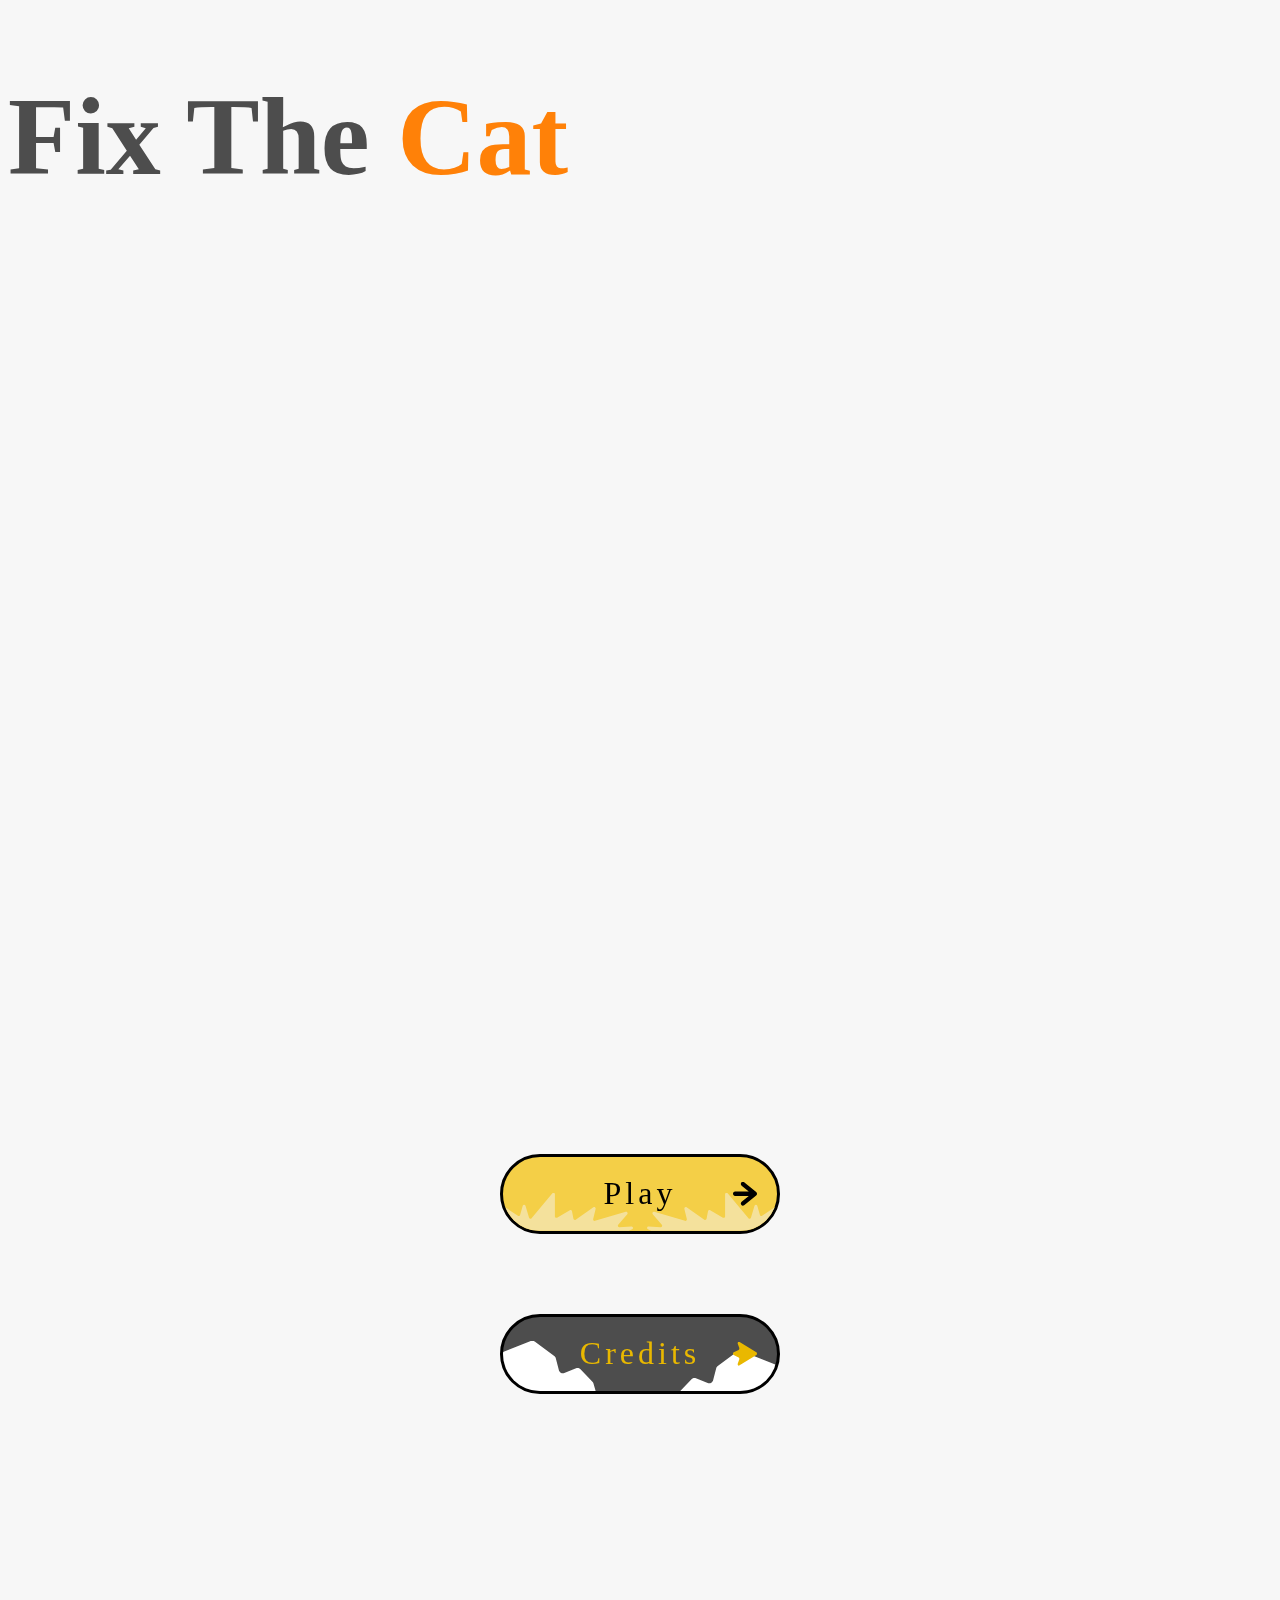
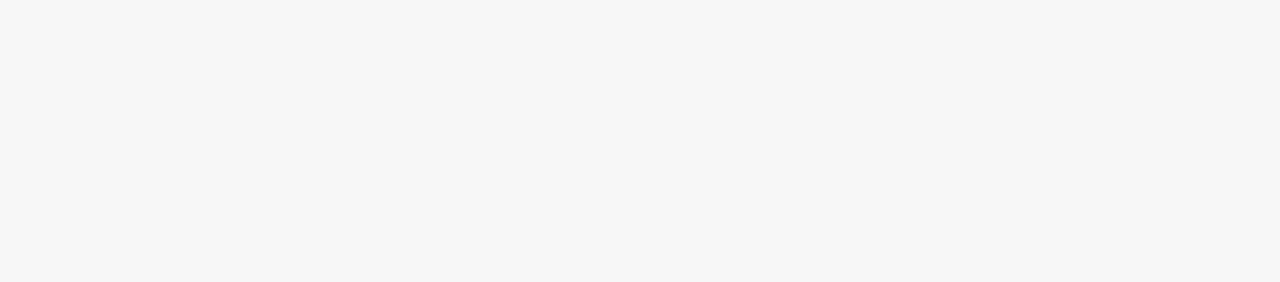
<file: index.html>
<!DOCTYPE html>
<html lang="en">

<head>
    <meta charset="UTF-8">
    <meta http-equiv="X-UA-Compatible" content="IE=edge">
    <meta name="viewport" content="width=device-width, initial-scale=1.0">
    <title>Fix The Cat</title>
    <link rel="stylesheet" href="style.css">

    <!-- Favicons -->
    <link href="images/cat.jpg" rel="icon">


    <!-- google font -->
    <link rel="preconnect" href="https://fonts.googleapis.com">
    <link rel="preconnect" href="https://fonts.gstatic.com" crossorigin>
    <link href="https://fonts.googleapis.com/css2?family=Lobster&display=swap" rel="stylesheet">
    <!-- <link rel="preconnect" href="https://fonts.googleapis.com">
    <link rel="preconnect" href="https://fonts.gstatic.com" crossorigin>
    <link href="https://fonts.googleapis.com/css2?family=Fredoka+One&display=swap" rel="stylesheet"> -->

    <!-- Bootstrap 5 cdn -->
    <link href="https://cdn.jsdelivr.net/npm/bootstrap@5.0.2/dist/css/bootstrap.min.css" rel="stylesheet"
        integrity="sha384-EVSTQN3/azprG1Anm3QDgpJLIm9Nao0Yz1ztcQTwFspd3yD65VohhpuuCOmLASjC" crossorigin="anonymous">

    <!-- jquery cdn -->
    <script src="https://code.jquery.com/jquery-3.6.0.min.js"
        integrity="sha256-/xUj+3OJU5yExlq6GSYGSHk7tPXikynS7ogEvDej/m4=" crossorigin="anonymous"></script>
</head>

<body>

    <div class="row">
        <div class="col-lg-6 d-flex align-items-center justify-content-center titlediv ">
            <!-- <h1 class="titletext"><span class="fixtitle">𝕱𝖎𝖝 𝕿𝖍𝖊</span><span class="catclass"> 𝕮𝖆𝖙</span></h1> -->
            <h1 class="titletext"><span class="fixtitle">Fix The</span><span class="catclass"> Cat</span></h1>
        </div>
        <div class="col-lg-6 d-flex align-items-center justify-content-center buttondiv">

            <div class="buttonpacket">
                <a href="gamepage.html" class="button button--piyo" style="margin-bottom: 80px;">
                    <div class="button__wrapper">
                        <span class="button__text">Play</span>
                    </div>
                    <!-- <div class="characterBox">
                        <div class="character wakeup">
                            <div class="character__face"></div>
                        </div>
                        <div class="character wakeup">
                            <div class="character__face"></div>
                        </div>
                        <div class="character">
                            <div class="character__face"></div>
                        </div>
                    </div> -->
                </a>

                <a href="credits.html" class="button button--pen">
                    <div class="button__wrapper">
                        <span class="button__text">Credits</span>
                    </div>
                    <!-- <div class="characterBox">
                        <div class="character wakeup">
                            <div class="character__face"></div>
                            <div class="charactor__face2"></div>
                        </div>
                        <div class="character wakeup">
                            <div class="character__face"></div>
                            <div class="charactor__face2"></div>
                        </div>
                        <div class="character">
                            <div class="character__face"></div>
                            <div class="charactor__face2"></div>
                        </div>
                    </div> -->
                </a>
            </div>

        </div>
    </div>


    <script src="main.js"></script>
    <!-- Bootstrap 5 js script -->
    <script src="https://cdn.jsdelivr.net/npm/bootstrap@5.0.2/dist/js/bootstrap.bundle.min.js"
        integrity="sha384-MrcW6ZMFYlzcLA8Nl+NtUVF0sA7MsXsP1UyJoMp4YLEuNSfAP+JcXn/tWtIaxVXM"
        crossorigin="anonymous"></script>
</body>

</html>
</file>
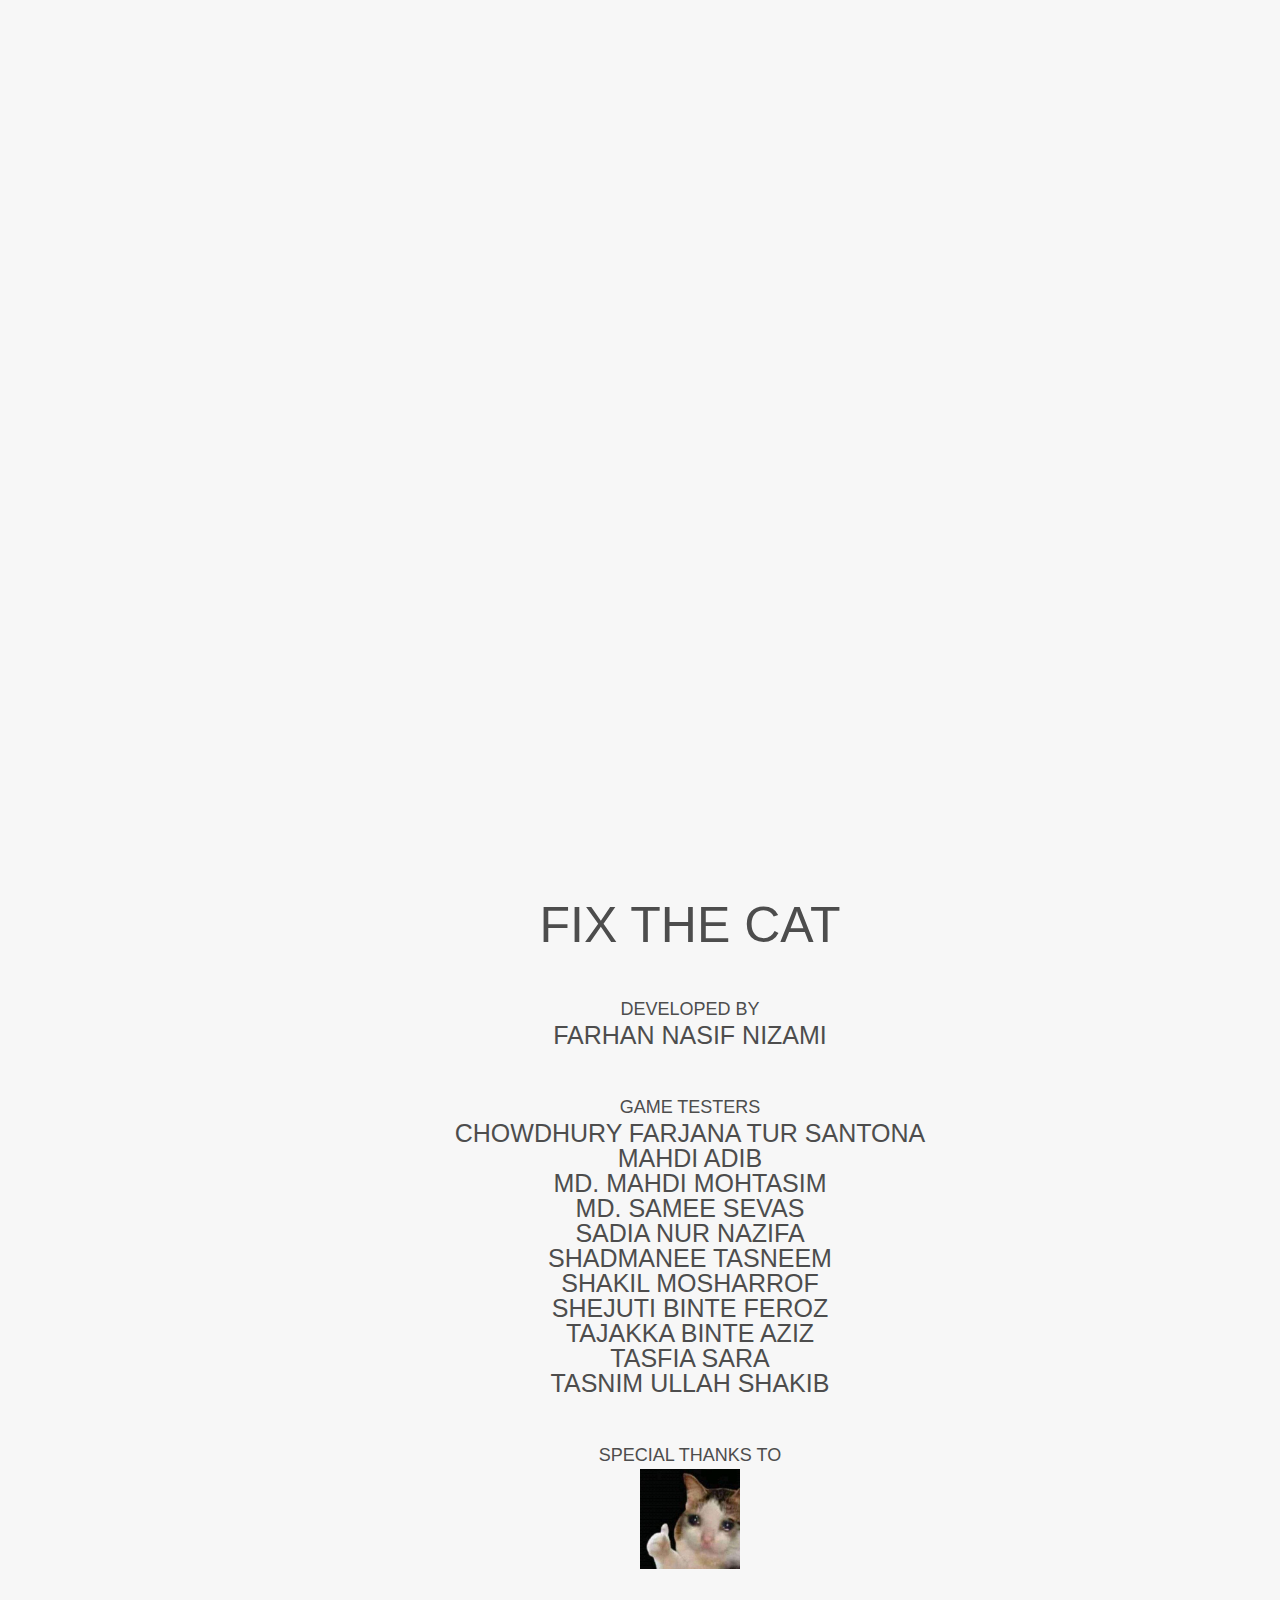
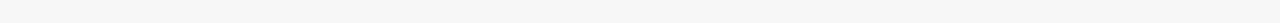
<file: credits.html>
<!DOCTYPE html>
<html lang="en">

<head>
    <meta charset="UTF-8">
    <meta http-equiv="X-UA-Compatible" content="IE=edge">
    <meta name="viewport" content="width=device-width, initial-scale=1.0">
    <title>Fix The Cat</title>
    <link rel="stylesheet" href="style.css">

    <!-- Favicons -->
    <link href="images/cat.jpg" rel="icon">


    <!-- google font -->
    <link rel="preconnect" href="https://fonts.googleapis.com">
    <link rel="preconnect" href="https://fonts.gstatic.com" crossorigin>
    <link href="https://fonts.googleapis.com/css2?family=Lobster&display=swap" rel="stylesheet">
    <!-- <link rel="preconnect" href="https://fonts.googleapis.com">
    <link rel="preconnect" href="https://fonts.gstatic.com" crossorigin>
    <link href="https://fonts.googleapis.com/css2?family=Fredoka+One&display=swap" rel="stylesheet"> -->

    <!-- Bootstrap 5 cdn -->
    <link href="https://cdn.jsdelivr.net/npm/bootstrap@5.0.2/dist/css/bootstrap.min.css" rel="stylesheet"
        integrity="sha384-EVSTQN3/azprG1Anm3QDgpJLIm9Nao0Yz1ztcQTwFspd3yD65VohhpuuCOmLASjC" crossorigin="anonymous">

    <!-- jquery cdn -->
    <script src="https://code.jquery.com/jquery-3.6.0.min.js"
        integrity="sha256-/xUj+3OJU5yExlq6GSYGSHk7tPXikynS7ogEvDej/m4=" crossorigin="anonymous"></script>
</head>

<body>


    <div class="container">
        <div class="wrapper">
            <div class="movie">
                Fix The Cat
            </div>
            <div class="job">
                Developed By
            </div>
            <div class="name">
                Farhan Nasif Nizami
            </div>
            <div class="job">
                Game Testers
            </div>
            <div class="name">
                Chowdhury Farjana Tur Santona <br>
                Mahdi Adib <br>
                Md. Mahdi Mohtasim <br>
                Md. Samee Sevas <br>
                Sadia Nur Nazifa <br>
                Shadmanee Tasneem <br>
                Shakil Mosharrof <br>
                Shejuti Binte Feroz <br>
                Tajakka Binte Aziz <br>
                Tasfia Sara <br>
                Tasnim Ullah Shakib
            </div>

            <div class="job">
                Special Thanks To
            </div>
            <div class="name">
                <img src="images/cat.jpg" alt="" height="100px" width="100px">
            </div>
           
        </div>
    </div>

    <script src="main.js"></script>
    <!-- Bootstrap 5 js script -->
    <script src="https://cdn.jsdelivr.net/npm/bootstrap@5.0.2/dist/js/bootstrap.bundle.min.js"
        integrity="sha384-MrcW6ZMFYlzcLA8Nl+NtUVF0sA7MsXsP1UyJoMp4YLEuNSfAP+JcXn/tWtIaxVXM"
        crossorigin="anonymous"></script>
</body>

</html>
</file>
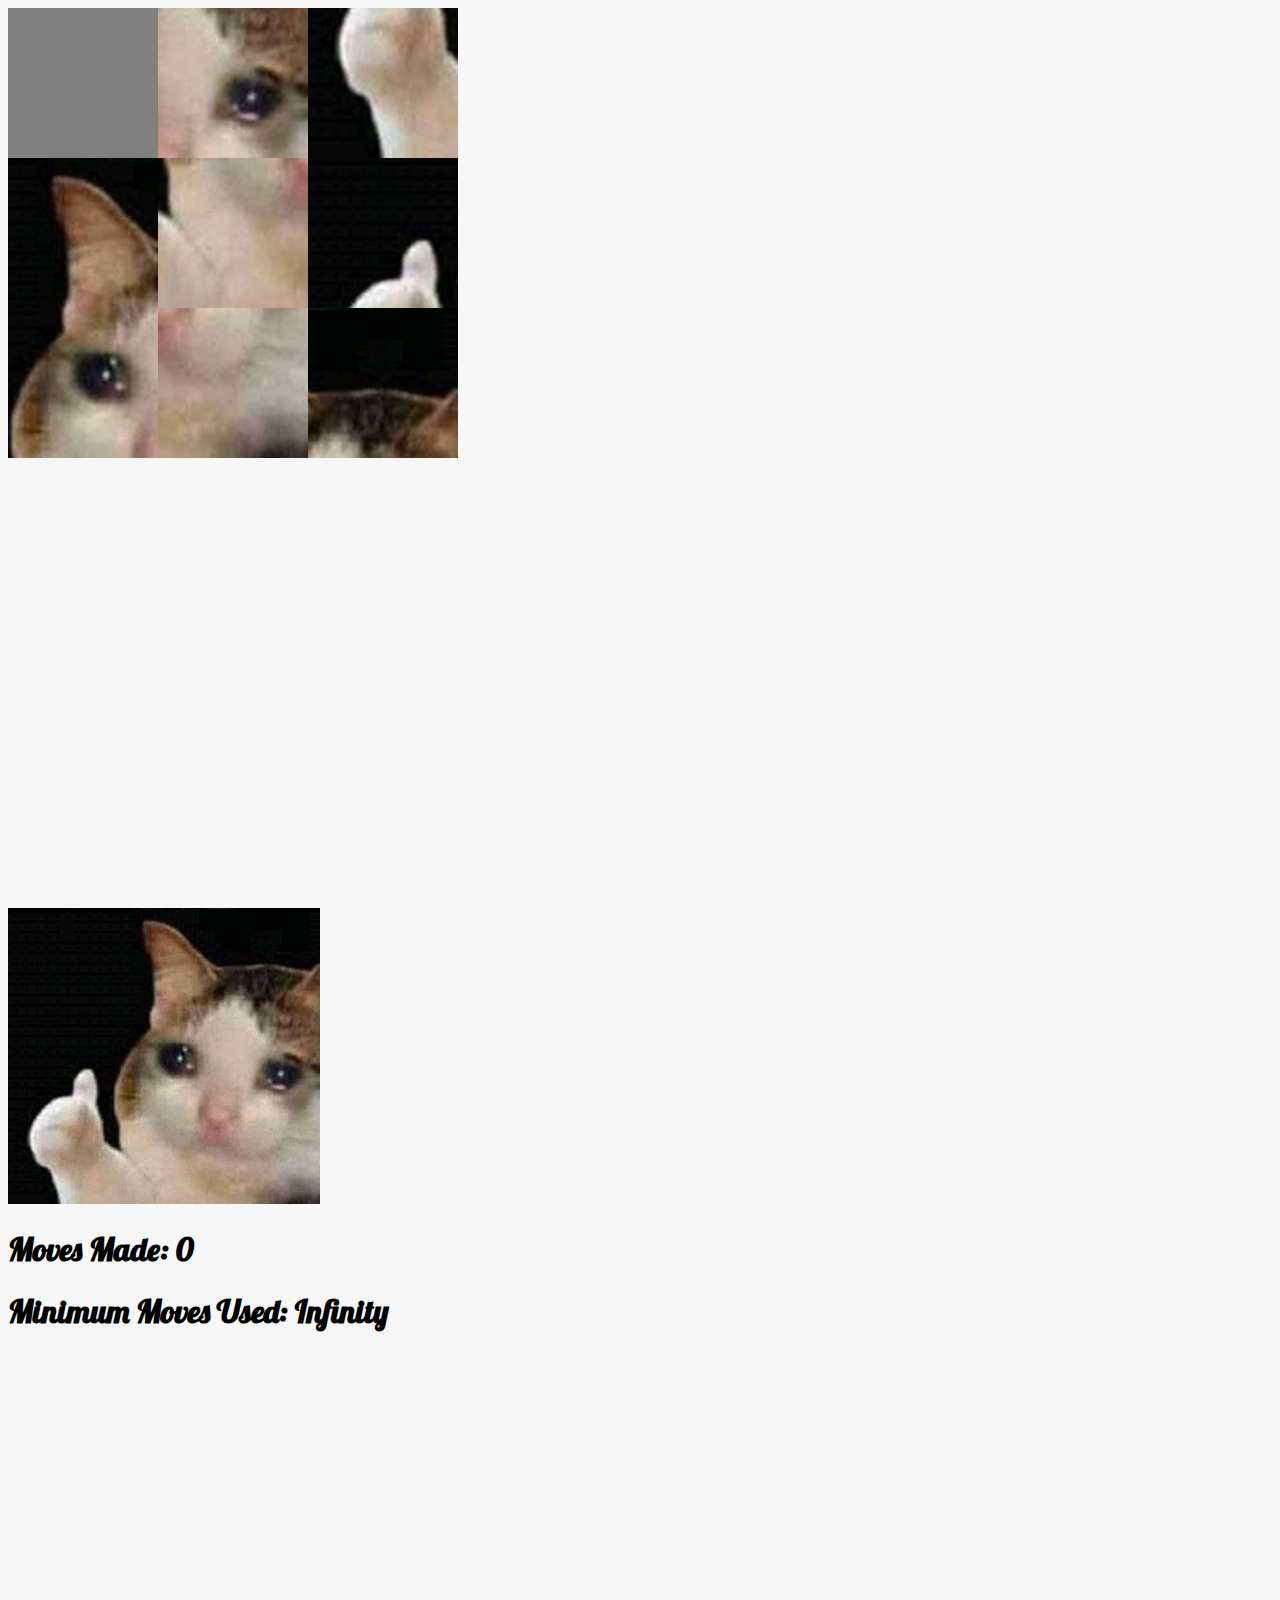
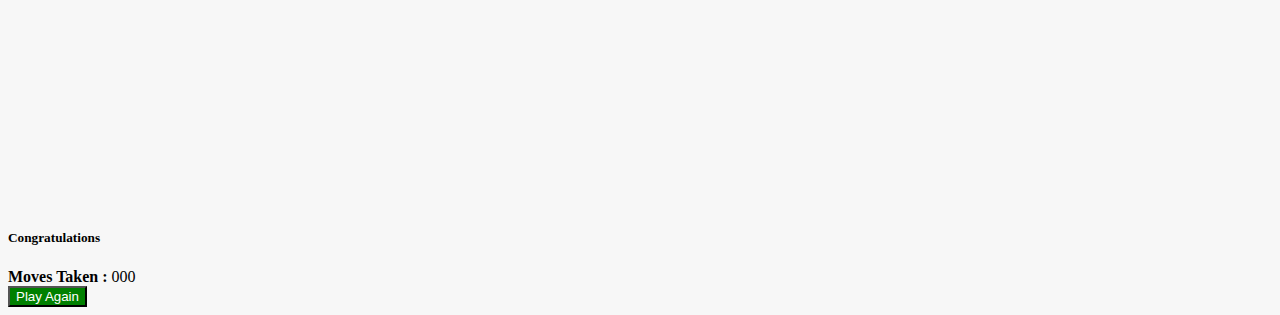
<file: gamepage.html>
<!DOCTYPE html>
<html lang="en">

<head>
    <meta charset="UTF-8">
    <meta http-equiv="X-UA-Compatible" content="IE=edge">
    <meta name="viewport" content="width=device-width, initial-scale=1.0">
    <title>Fix The Cat</title>
    <link rel="stylesheet" href="style.css">

    <!-- Favicons -->
    <link href="images/cat.jpg" rel="icon">


    <!-- google font -->
    <link rel="preconnect" href="https://fonts.googleapis.com">
    <link rel="preconnect" href="https://fonts.gstatic.com" crossorigin>
    <link href="https://fonts.googleapis.com/css2?family=Lobster&display=swap" rel="stylesheet">
    <link rel="preconnect" href="https://fonts.googleapis.com">
    <link rel="preconnect" href="https://fonts.gstatic.com" crossorigin>
    <link href="https://fonts.googleapis.com/css2?family=Fredoka+One&display=swap" rel="stylesheet">

    <!-- Bootstrap 5 cdn -->
    <link href="https://cdn.jsdelivr.net/npm/bootstrap@5.0.2/dist/css/bootstrap.min.css" rel="stylesheet"
        integrity="sha384-EVSTQN3/azprG1Anm3QDgpJLIm9Nao0Yz1ztcQTwFspd3yD65VohhpuuCOmLASjC" crossorigin="anonymous">

    <!-- jquery cdn -->
    <script src="https://code.jquery.com/jquery-3.6.0.min.js"
        integrity="sha256-/xUj+3OJU5yExlq6GSYGSHk7tPXikynS7ogEvDej/m4=" crossorigin="anonymous"></script>
</head>

<body>

    <div class="mt-3">

        <div class="row">

            <div class="col-lg-6 mt-2 d-flex justify-content-center align-items-center gameside" style="height: 100vh;">
                <div class="grid" id="lol"></div>
            </div>

            <div class="col-lg-6 mt-2 d-flex justify-content-center align-items-center scoreside"
                style="height: 100vh;">
                <div>
                    <img src="images/cat.jpg" class="ogcat" alt="broken cat">
                    <div class="d-flex justify-content-center mt-5 movediv">
                        <h1>
                            Moves Made: <span id="movecnt">X</span>
                        </h1>
                    </div>
                    <div class="d-flex justify-content-center movediv">
                        <h1>
                            Minimum Moves Used: <span id="lowscore">Infinity</span>
                        </h1>
                    </div>
                </div>
            </div>

        </div>


        <!--Win Modal -->
        <div class="modal fade" id="winModal" data-bs-backdrop="static" data-bs-keyboard="false" tabindex="-1"
            aria-labelledby="staticBackdropLabel" aria-hidden="true">
            <div class="modal-dialog modal-dialog-centered">
                <div class="modal-content">
                    <div class="modal-header d-flex justify-content-center">
                        <h5 class="modal-title" id="staticBackdropLabel">Congratulations</h5>
                        <!-- <button type="button" class="btn-close" data-bs-dismiss="modal" aria-label="Close"></button> -->
                    </div>
                    <div class="modal-body">

                        <span style="font-weight: 600;">Moves Taken :</span> <span id='moves'>000</span>
                        <!-- <div class="mb-3">
                        <label for="exampleInputEmail1" class="form-label" style="font-weight: 600;">Enter Your
                            Name:</label>
                        <input type="text" class="form-control" id="name" aria-describedby="" required>
                    </div> -->

                    </div>
                    <div class="modal-footer">
                        <!-- <button type="button" class="btn btn-secondary" data-bs-dismiss="modal">Close</button> -->
                        <button type="button" class="btn playbtn" style="background-color: green; color: white;">Play
                            Again</button>
                    </div>
                </div>
            </div>
        </div>
    </div>

    <script src="main.js"></script>
    <!-- Bootstrap 5 js script -->
    <script src="https://cdn.jsdelivr.net/npm/bootstrap@5.0.2/dist/js/bootstrap.bundle.min.js"
        integrity="sha384-MrcW6ZMFYlzcLA8Nl+NtUVF0sA7MsXsP1UyJoMp4YLEuNSfAP+JcXn/tWtIaxVXM"
        crossorigin="anonymous"></script>
</body>

</html>
</file>
<file: style.css>
body {
    background-color: #F7F7F7 !important;
    
}

.grid {
    height: 624px;
    width: 624px;
    display: flex;
    flex-wrap: wrap;
    /* background-color: yellow; */
    margin: 0;
    padding: 0;
}

.cell {
    height: 208px;
    width: 208px;
    display: flex;
    justify-content: center;
    align-items: center;
    background-color: green;
}

.imgbox:hover {
    border-style: solid;
    border-color: lightblue;
}

.imgbox {
    box-sizing: border-box;
    width: 208px;
    height: 208px;
}


.movediv {
    font-family: 'Lobster', cursive;
}

.titletext {
    font-size: 110px;
    font-weight: 600;
    /* color: #0081C9; */
    font-family: 'Fredoka One', cursive;
}

.catclass {
    /* color: #FF7B54; */
    /* color: #FC7300; */
    color: #FF8108;
}

.fixtitle {
    /* color: #379237; */
    color: #4D4D4D;
}

.titlediv {
    height: 100vh;
}

.buttondiv {
    height: 100vh;
}


@media only screen and (max-width: 992px) {
    .titletext {
        margin-top: 40px;
        font-size: 60px;
    }

    .titlediv {
        height: auto;
    }

    .buttondiv {
        height: auto;
    }
}


@media only screen and (max-width: 780px) {
    .grid {
        height: 312px;
        width: 312px;
    }

    .imgbox {
        width: 104px;
        height: 104px;
    }

    .cell {
        width: 104px;
        height: 104px;
    }

    .gameside {
        height: auto !important;
    }

    .scoreside {
        height: auto !important;
    }

}

@media only screen and (min-width: 992px) and (max-width: 1300px) {
    .grid {
        height: 450px;
        width: 450px;
    }

    .imgbox {
        width: 150px;
        height: 150px;
    }

    .cell {
        width: 150px;
        height: 150px;
    }

    .gameside {
        height: 100vh !important;
    }

    .scoreside {
        height: 100vh !important;
    }
}

@media only screen and (min-width: 781px) and (max-width: 991px) {
    .grid {
        height: 450px;
        width: 450px;
    }

    .imgbox {
        width: 150px;
        height: 150px;
    }

    .cell {
        width: 150px;
        height: 150px;
    }

    .gameside {
        height: auto !important;
    }

    .scoreside {
        height: auto !important;
    }
}


@media only screen and (max-width: 320px) {
    .grid {
        height: 300px;
        width: 300px;
    }

    .imgbox {
        width: 100px;
        height: 100px;
    }

    .cell {
        width: 100px;
        height: 100px;
    }

    .gameside {
        height: auto !important;
    }

    .scoreside {
        height: auto !important;
    }

    .ogcat {
        height: 300px;
        width: 300px;
    }
}


/* button classes */
.button--piyo {
    --main_color: #f4cf47;
    --sub_color1: #f4e19c;
    --sub_color2: #ff8108;
    --base_color: #000;
    --border_radius1: 60px 60px 40px 40px / 48px 48px 30px 30px;
    --border_radius2: 70px 70px 40px 40px / 48px 48px 30px 30px;
    --border_radius3: 40px 40px 40px 40px / 48px 48px 30px 30px;
}

.button--hoo {
    --main_color: #4993ff;
    --sub_color1: #385082;
    --sub_color2: #fff58f;
    --sub_color3: #fff;
    --base_color: #FFF;
    --border_radius1: 50px 50px 50px 50px / 40px 40px 40px 40px;
    --border_radius2: 60px 60px 50px 50px / 40px 40px 40px 40px;
    --border_radius3: 40px 40px 50px 50px / 60px 60px 40px 40px;
    --border_radius3: 50px 50px 45px 45px / 40px 40px 60px 60px;
}

.button--pen {
    --main_color: #4d4d4d;
    --sub_color1: #FFF;
    --sub_color2: #e9b800;
    --base_color: #e9b800;
    --border_radius1: 60px 60px 40px 40px / 48px 48px 30px 30px;
    --border_radius2: 70px 70px 40px 40px / 48px 48px 30px 30px;
    --border_radius3: 40px 40px 40px 40px / 48px 48px 30px 30px;
}

.button {
    position: relative;
    display: flex;
    justify-content: center;
    align-items: center;
    width: 280px;
    height: 80px;
    box-sizing: border-box;
    text-decoration: none;
    border: solid 3px #000;
    border-radius: 40px;
    background: var(--main_color);
    font-family: 'Fredoka One', cursive;
}

.button::before {
    content: '';
    position: absolute;
    z-index: 2;
    top: 0;
    right: 20px;
    bottom: 0;
    margin: auto 0;
    width: 24px;
    height: 24px;
    background: var(--base_color);
    transition: all ease .2s;
}

.button__wrapper {
    display: flex;
    justify-content: center;
    align-items: center;
    position: relative;
    z-index: 1;
    width: 100%;
    height: 100%;
    border-radius: 40px;
    overflow: hidden;
}

.button__wrapper::before,
.button__wrapper::after {
    transition: all .5s ease;
}

.characterBox {
    position: absolute;
    top: -54px;
    left: 0;
    right: 0;
    margin: 0 auto;
    display: flex;
    justify-content: space-between;
    align-items: flex-end;
    width: 180px;
    height: 56px;
}

.button__text {
    position: relative;
    z-index: 3;
    font-size: 32px;
    letter-spacing: 4px;
    color: var(--base_color);
    transition: all .3s ease;
}

.character {
    position: relative;
    width: 56px;
    height: 36px;
    box-sizing: border-box;
    border: solid 3px #000;
    background: var(--main_color);
    border-radius: var(--border_radius1);
    animation: sleep 1s ease infinite alternate;
}

.character::before {
    content: '';
    position: absolute;
    top: -12px;
    left: 22px;
    width: 12px;
    height: 12px;
    background: #000;
    clip-path: path('M10.23,3.32c-3.54,.63-5.72,2.51-7.02,4.23-.33-1.58-.34-3.54,.93-5.12,.52-.65,.41-1.59-.24-2.11C3.24-.19,2.29-.08,1.77,.57c-3.82,4.77-.31,11.11-.13,11.42,0,0,0,0,0,0,0,0,0,0,0,0,0,0,0,0,0,0-.01-.02,2.49,.04,2.52,0,.1-.14,1.54-4.82,6.59-5.71,.82-.14,1.37-.92,1.22-1.74s-.94-1.36-1.75-1.21Z');
}

.character__face {
    position: absolute;
    z-index: 2;
    top: 15px;
    left: 0;
    right: 0;
    margin: 0 auto;
    width: 12px;
    height: 6px;
    background: var(--sub_color2);
    border-radius: 50% 50% 50% 50% / 78% 78% 22% 22%;
    transition: .2s;
}

.character__face::before,
.character__face::after {
    content: '';
    position: absolute;
    top: -4px;
    width: 8px;
    height: 2px;
    border-radius: 4px;
    background: #000;
}

.character__face::before {
    left: -5px;
}

.character__face::after {
    right: -5px;
}

.button--hoo .character__face::before,
.button--hoo .character__face::after {
    background: #fff;
}

.button--hoo .charactor__face2 {
    position: absolute;
    z-index: 1;
    top: 8px;
    left: 0;
    right: 0;
    margin: auto;
    width: 14px;
    height: 10px;
    background: #385082;
    animation: face_hoo 1s ease infinite alternate;
}

.button--hoo .charactor__face2::before,
.button--hoo .charactor__face2::after {
    content: '';
    position: absolute;
    top: -1px;
    width: 20px;
    height: 10px;
    box-sizing: border-box;
    border-radius: 50%;
    border: solid 3px #385082;
    background: #000;
}

.button--hoo .charactor__face2::before {
    left: -12px;
}

.button--hoo .charactor__face2::after {
    right: -12px;
}

.button--hoo .charactor__body {
    position: absolute;
    bottom: 0;
    left: 0;
    right: 0;
    margin: 0 auto;
    width: 0;
    height: 0;
    border-top: solid 2px #385082;
    border-left: solid 7px transparent;
    border-right: solid 7px transparent;
    border-bottom: solid 0 transparent;
    animation: body_hoo 1s ease infinite alternate;
}

.button--hoo .charactor__body::before,
.button--hoo .charactor__body::after {
    content: '';
    position: absolute;
    top: -4px;
    width: 0;
    height: 0;
    border-top: solid 2px #385082;
    border-left: solid 7px transparent;
    border-right: solid 7px transparent;
    border-bottom: solid 0 transparent;
}

.button--hoo .charactor__body::before {
    left: -17px;
}

.button--hoo .charactor__body::after {
    right: -17px;
}

.button--pen .charactor__face2 {
    position: absolute;
    z-index: 1;
    bottom: 0;
    left: 0;
    right: 0;
    margin: auto;
    width: 30px;
    height: 10px;
    border-radius: 50%;
    background: #fff;
    animation: face_pen 1s ease infinite alternate;
}

.button--pen .charactor__face2::before,
.button--pen .charactor__face2::after {
    content: '';
    position: absolute;
    top: -8px;
    width: 17px;
    height: 10px;
    border-radius: 50%;
    background: #fff;
}

.button--pen .charactor__face2::before {
    left: -4px;
}

.button--pen .charactor__face2::after {
    right: -4px;
}

.button--piyo::before {
    clip-path: path('M24,12.02c0-1.09-.75-1.71-.81-1.77L11.17,.45c-.91-.74-2.21-.56-2.91,.42-.69,.97-.52,2.37,.39,3.11l7.12,5.81-13.7-.02h0C.93,9.77,0,10.76,0,11.99c0,1.23,.93,2.22,2.07,2.22l13.7,.02-7.13,5.78c-.91,.74-1.09,2.13-.4,3.11,.41,.58,1.03,.88,1.65,.88,.44,0,.88-.15,1.25-.45l12.04-9.76c.07-.06,.82-.67,.82-1.77Z');
}

.button--hoo::before {
    clip-path: path('M21.93,9.8h-3.33S11.5,.79,11.5,.79c-.74-.94-2.05-1.05-2.92-.26-.88,.79-.99,2.19-.25,3.13l4.84,6.13-11.09-.02C.95,9.73,0,10.76,0,11.99c0,1.23,.93,2.22,2.07,2.22l11.09,.02-4.86,6.12c-.74,.93-.63,2.33,.24,3.13,.39,.35,.87,.53,1.34,.53,.59,0,1.17-.27,1.58-.78l7.13-8.99h3.32s0,0,0,0c1.14,0,2.07-.99,2.07-2.22,0-1.23-.93-2.22-2.07-2.22Z');
}

.button--pen::before {
    clip-path: path('M23.36,10.63L6.18,.13c-.93-.57-1.85,.81-1.39,2.06l1.44,3.91c.3,.81,.01,1.81-.6,2.1L.72,10.58c-.96,.47-.96,2.37,0,2.83l4.91,2.38c.62,.3,.9,1.29,.6,2.1l-1.44,3.91c-.46,1.26,.46,2.63,1.39,2.06L23.36,13.37c.86-.53,.86-2.22,0-2.75Z');
}

.button--piyo .button__wrapper::before,
.button--piyo .button__wrapper::after {
    content: '';
    position: absolute;
    bottom: 0;
    width: 130px;
    height: 38px;
    background: var(--sub_color1);
    clip-path: path('M13.77,37.35L.25,16.6c-.87-1.33,.69-2.91,2-2.02l12.67,8.59c.81,.55,1.91,.14,2.18-.81l2.62-9.33c.39-1.4,2.34-1.42,2.76-.02l3.6,11.99c.33,1.11,1.74,1.4,2.47,.52L49.38,.52c.87-1.04,2.53-.42,2.53,.95V23.7c0,1.13,1.2,1.83,2.16,1.26l12.75-7.51c.85-.5,1.94,0,2.13,.98l1.5,7.6c.2,1.03,1.37,1.51,2.22,.92l17.74-12.3c1.09-.75,2.52,.25,2.21,1.55l-2.44,10.2c-.26,1.09,.74,2.06,1.8,1.75l30.8-9.04c1.37-.4,2.42,1.26,1.49,2.36l-9.07,10.66c-.83,.98-.1,2.49,1.17,2.42l12.12-.68c1.6-.09,2.12,2.15,.65,2.8l-2.73,1.21c-.18,.08-.38,.12-.58,.12H14.97c-.48,0-.93-.25-1.2-.65Z');
}

.button--piyo .button__wrapper::before {
    left: 0;
}

.button--piyo .button__wrapper::after {
    right: 0;
    transform: rotateY(180deg);
}

.button--hoo .button__wrapper::before,
.button--hoo .button__wrapper::after {
    content: '';
    position: absolute;
    width: 80px;
    height: 100px;
    background: var(--sub_color1);
    clip-path: path('M75.96,41.27l-42.76,11.17V0H0V100H33.2v-28.75l45.07-23.97c3.38-1.8,1.39-6.98-2.31-6.01Z');
}

.button--hoo .button__wrapper::before {
    left: 6px;
    bottom: 0;
}

.button--hoo .button__wrapper::after {
    right: 8px;
    bottom: -10px;
    transform: rotateY(180deg);
}

.button--pen .button__wrapper::before,
.button--pen .button__wrapper::after {
    content: '';
    position: absolute;
    width: 110px;
    height: 60px;
    background: var(--sub_color1);
    clip-path: path('M9.12,14.14L43.15,.5c1.61-.86,3.57-.59,4.9,.68l19.55,14.31c.42,.4,.76,.89,.99,1.42l3.45,13.09c.89,2.06,3.18,3.09,5.28,2.37l11.76-4.86c1.56-.54,3.29-.11,4.43,1.1l11.93,12.39c.48,.51,.84,1.12,1.03,1.8l3.35,11.62c.8,2.79-1.25,5.58-4.1,5.58H4.27c-2.71,0-4.73-2.54-4.18-5.24L6.92,17.11c.26-1.28,1.07-2.37,2.2-2.97Z');
}

.button--pen .button__wrapper::before {
    left: -16px;
    bottom: -10px;
}

.button--pen .button__wrapper::after {
    right: -8px;
    bottom: -20px;
    transform: rotateY(180deg);
}

.button:hover .button__wrapper::before {
    transform: translateX(-12px);
}

.button:hover .button__wrapper::after {
    transform: rotateY(180deg) translateX(-12px);
}

.button:hover .button__text {
    letter-spacing: 6px;
}

.button:hover::before {
    right: 14px;
}

.button:hover .wakeup {
    animation: wakeup .2s ease;
    animation-fill-mode: forwards;
}

.button:hover .wakeup .character__face {
    top: 20px;
}

.button:hover .wakeup .character__face::before,
.button:hover .wakeup .character__face::after {
    animation: eye 5s linear infinite;
}

.button:hover .wakeup:nth-child(2) .character__face::before,
.button:hover .wakeup:nth-child(2) .character__face::after {
    animation: eye_2 5s linear infinite;
}

.button--hoo:hover .wakeup .charactor__face2::before,
.button--hoo:hover .wakeup .charactor__face2::after {
    height: 20px;
}

.button--hoo:hover .wakeup .charactor__body {
    animation: body_hoo_wakeup .2s ease;
    animation-fill-mode: forwards;
    border-top: solid 6px #385082;
}

.button--hoo:hover .wakeup .charactor__body::before,
.button--hoo:hover .wakeup .charactor__body::after {
    top: -12px;
    border-top: solid 5px #385082;
}

.button--pen:hover .wakeup .charactor__face2 {
    animation: face_pen_wakeup .2s ease;
    animation-fill-mode: forwards;
}

.button--pen:hover .wakeup .charactor__face2::before,
.button--pen:hover .wakeup .charactor__face2::after {
    top: -12px;
    height: 18px;
}

@keyframes sleep {
    0% {
        height: 36px;
        border-radius: var(--border_radius1);
    }

    100% {
        height: 32px;
        border-radius: var(--border_radius2);
    }
}

@keyframes wakeup {
    0% {
        height: 32px;
        border-radius: var(--border_radius2);
    }

    100% {
        height: 56px;
        border-radius: var(--border_radius3);
    }
}

@keyframes eye {
    0% {
        top: -6px;
        width: 6px;
        height: 6px;
    }

    30% {
        top: -6px;
        width: 6px;
        height: 6px;
    }

    32% {
        top: -4px;
        width: 8px;
        height: 2px;
    }

    34% {
        top: -6px;
        width: 6px;
        height: 6px;
    }

    70% {
        top: -6px;
        width: 6px;
        height: 6px;
    }

    72% {
        top: -4px;
        width: 8px;
        height: 2px;
    }

    74% {
        top: -6px;
        width: 6px;
        height: 6px;
    }

    76% {
        top: -4px;
        width: 8px;
        height: 2px;
    }

    78% {
        top: -6px;
        width: 6px;
        height: 6px;
    }

    100% {
        top: -6px;
        width: 6px;
        height: 6px;
    }
}

@keyframes eye_2 {
    0% {
        top: -6px;
        width: 6px;
        height: 6px;
    }

    10% {
        transform: translateX(0);
    }

    12% {
        transform: translateX(3px);
    }

    20% {
        top: -6px;
        width: 6px;
        height: 6px;
    }

    22% {
        top: -4px;
        width: 8px;
        height: 2px;
    }

    24% {
        top: -6px;
        width: 6px;
        height: 6px;
    }

    25% {
        transform: translateX(3px);
    }

    27% {
        transform: translateX(0);
    }

    74% {
        top: -6px;
        width: 6px;
        height: 6px;
        transform: translateX(0);
    }

    76% {
        top: -4px;
        width: 8px;
        height: 2px;
        transform: translateX(3px);
    }

    78% {
        top: -6px;
        width: 6px;
        height: 6px;
    }

    80% {
        top: -4px;
        width: 8px;
        height: 2px;
    }

    82% {
        top: -6px;
        width: 6px;
        height: 6px;
    }

    85% {
        transform: translateX(3px);
    }

    87% {
        transform: translateX(0);
    }

    100% {
        top: -6px;
        width: 6px;
        height: 6px;
        transform: translateX(0);
    }
}

@keyframes body_hoo {
    0% {
        bottom: 2px;
    }

    100% {
        bottom: 0;
    }
}

@keyframes body_hoo_wakeup {
    0% {
        bottom: 2px;
    }

    100% {
        bottom: 6px;
    }
}

@keyframes face_pen {
    0% {
        height: 14px;
    }

    100% {
        height: 10px;
    }
}

@keyframes face_pen_wakeup {
    0% {
        height: 14px;
    }

    100% {
        height: 28px;
    }
}

.buttonpacket {
    width: 100%;
    height: 600px;
    display: flex;
    flex-direction: column;
    justify-content: center;
    align-items: center;
    background: #FFF;
    width: 100%;
    height: 600px;
    display: flex;
    flex-direction: column;
    justify-content: center;
    align-items: center;
    /* background : #FFF ; */
    background: #F7F7F7;
}




/* credit section  */
.wrapper {
    position: absolute;
    top: 100%;
    left: 50%;
    width: 500px;
    margin-left: -200px;
    font: 300 30px/1 'Open Sans Condensed', sans-serif;
    text-align: center;
    text-transform: uppercase;
    color: #4D4D4D;
    animation: 15s credits linear infinite;
}

.movie {
    margin-bottom: 50px;
    font-size: 50px;
}

.job {
    margin-bottom: 5px;
    font-size: 18px;
}

.name {
    margin-bottom: 50px;
    font-size: 25px;
}

@keyframes credits {
    0% {
        top: 100%;
    }

    100% {
        top: -130%;
    }
}
</file>
